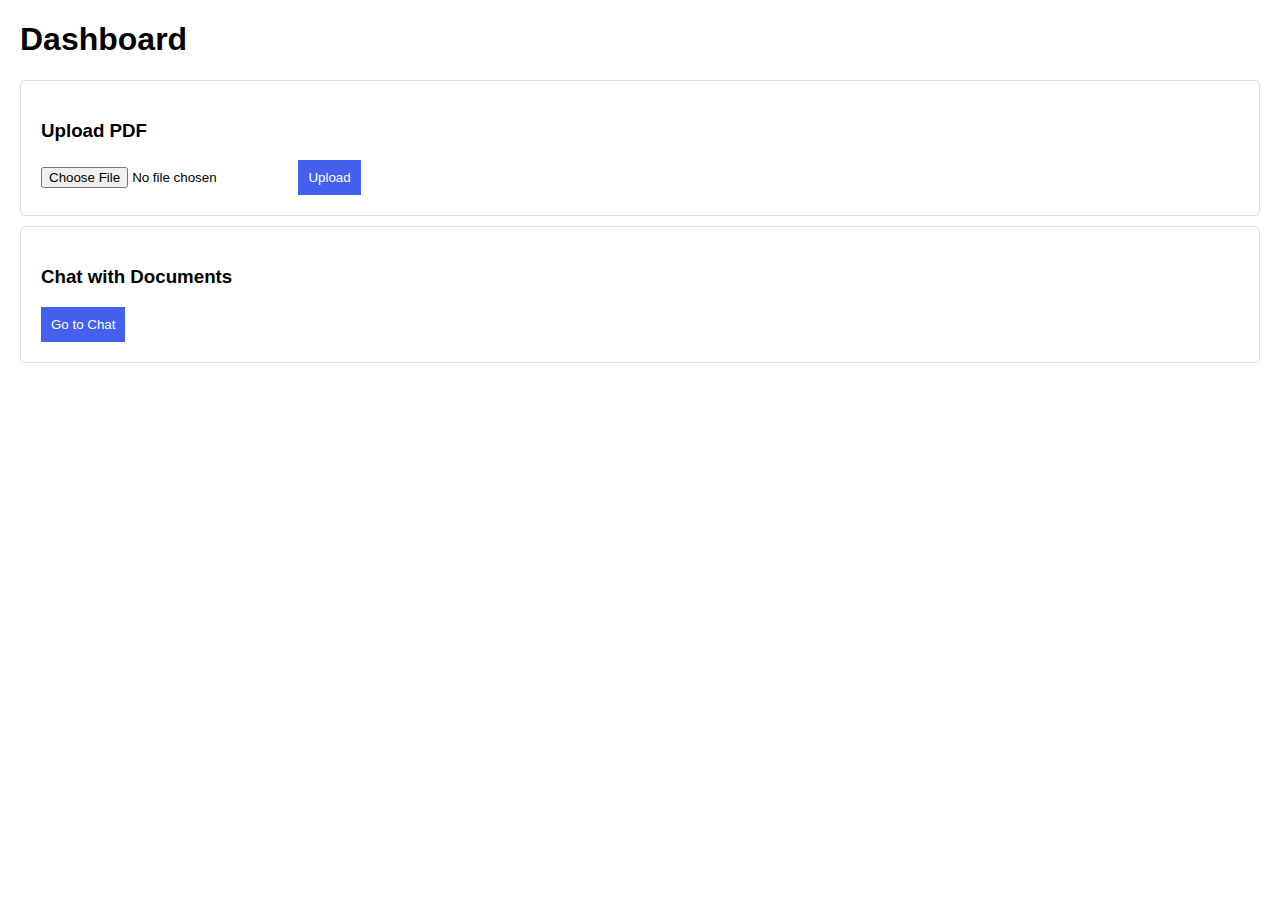
<file: templates/dashboard.html>
<!DOCTYPE html>
<html>
<head>
<!DOCTYPE html>
<html>
<head>
    <title>Dashboard - Library AI</title>
    <style>
        body { font-family: Arial; margin: 20px; }
        .card { border: 1px solid #ddd; padding: 20px; margin: 10px 0; border-radius: 5px; }
        button { background: #4361ee; color: white; border: none; padding: 10px; cursor: pointer; }
    </style>
</head>
<body>
    <h1>Dashboard</h1>
    <div class="card">
        <h3>Upload PDF</h3>
        <input type="file" id="pdfFile" accept=".pdf">
        <button onclick="uploadPDF()">Upload</button>
    </div>
    <div class="card">
        <h3>Chat with Documents</h3>
        <a href="/chat"><button>Go to Chat</button></a>
    </div>
    
    <script>
        async function uploadPDF() {
            const fileInput = document.getElementById('pdfFile');
            if (!fileInput.files[0]) return;
            
            const formData = new FormData();
            formData.append('file', fileInput.files[0]);
            
            try {
                const response = await fetch('/api/upload/pdf', {
                    method: 'POST',
                    body: formData,
                    credentials: 'include'
                });
                
                if (response.ok) {
                    alert('File uploaded successfully!');
                } else {
                    alert('Upload failed');
                }
            } catch (error) {
                alert('Error: ' + error);
            }
        }
    </script>
</body>
</html>
</file>
